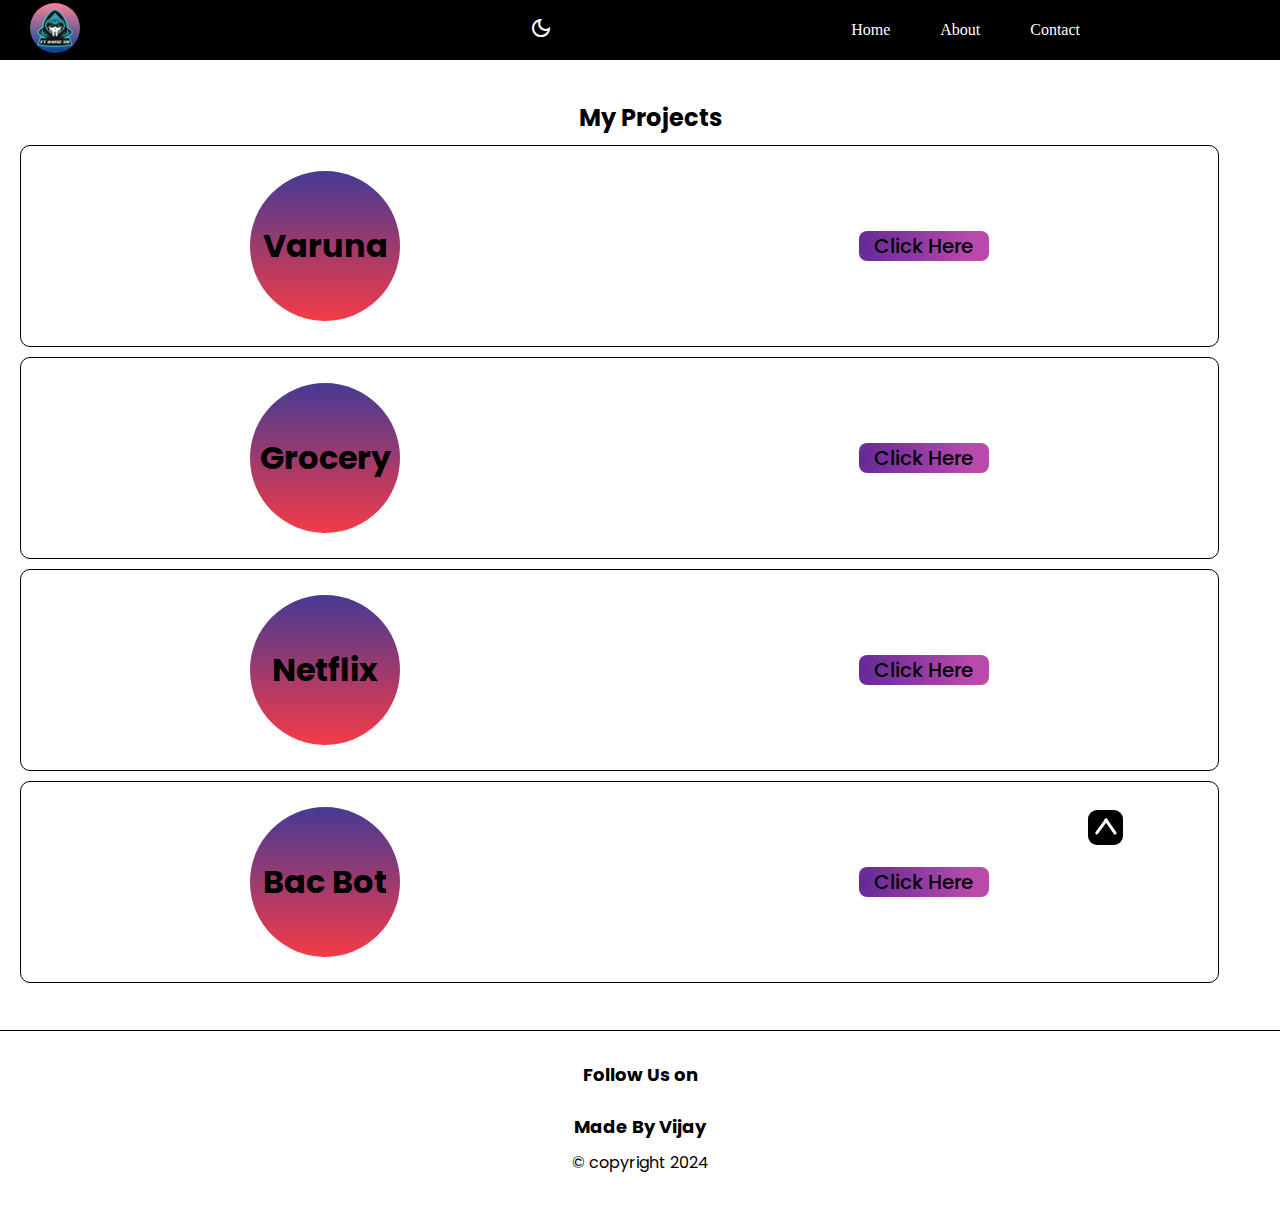
<file: index.html>
<!DOCTYPE html>
<html lang="en">

<head>
    <meta charset="UTF-8">
    <meta name="viewport" content="width=device-width, initial-scale=1.0">
    <title>Home</title>
    <link rel="stylesheet" href="public/css/style.css">
    <link rel="stylesheet" href="public/css/utility.css">
    <!-- <script src="public/js/script.js"></script> -->
     <script src="public/js/script2.js"></script>

    <link rel="stylesheet" href="https://cdnjs.cloudflare.com/ajax/libs/font-awesome/6.7.1/css/all.min.css"
        integrity="sha512-5Hs3dF2AEPkpNAR7UiOHba+lRSJNeM2ECkwxUIxC1Q/FLycGTbNapWXB4tP889k5T5Ju8fs4b1P5z/iB4nMfSQ=="
        crossorigin="anonymous" referrerpolicy="no-referrer" />
    <link rel="stylesheet"
        href="https://fonts.googleapis.com/css2?family=Material+Symbols+Outlined:opsz,wght,FILL,GRAD@24,400,0,0" />
</head>

<body class="index">

    <header class="indexHeader" id="indexHeader">
        <a href=""><img src="public/images/main logo.jpg" alt=""></a>

        <div class="themeChange">
            <span class="material-symbols-outlined lightMode" style="color: white; display: none;" id="lightMode"
                onclick="lightMode()">
                light_mode
            </span>
            <span class="material-symbols-outlined darkMode" style="color: white;" id="darkMode" onclick="darkMode()">
                dark_mode
            </span>

        </div>

        <div class="navbarLinksPc">

            <a href="index.html">Home</a>
            <a href="about.html">About</a>
            <a href="contact.html">Contact</a>
        </div>


        <div class="navbarMobile" onclick="ham_open()">
            <span></span>
            <span></span>
            <span></span>
        </div>

    </header>

    <div class="navbarLinksMobile">
        <div class="navbarMenuMobile">
            <a href="index.html">Home</a>
            <a href="about.html">About</a>
            <a href="contact.html">Contact</a>
        </div>
        <div class="closeIcon" id="closeIcon" onclick="ham_close()">
            <span></span>
            <span></span>
        </div>
    </div>

    <a href="#">
        <div class="backToTop">
            <span class="backTo"></span>
            <span class="backTo"></span>
        </div>

    </a>

    <!-- main starts from here -->

    <main class="indexMain nightTheme dayTheme">

        <div class="indexMainDiv1">

            <h2 style="text-align: center; font-family: Poppins;">My Projects</h2>

            <div class="websiteBorder">
                <div class="varuna websites">
                    <h1>Varuna</h1>
                </div>
                <a href="https://mudaliyar1.github.io/varuna2/index.html"><button class="nightTheme dayTheme">Click
                        Here</button></a>
            </div>
            <div class="websiteBorder">
                <div class="varuna websites">
                    <h1>Grocery</h1>
                </div>
                <a href="https://mudaliyar1.github.io/grocery-market/index.html"><button class="nightTheme dayTheme">Click
                        Here</button></a>
            </div>
            <div class="websiteBorder">
                <div class="varuna websites">
                    <h1>Netflix</h1>
                </div>
                <a href="https://mudaliyar1.github.io/Netflix/"><button class="nightTheme dayTheme">Click Here</button></a>
            </div>
            <div class="websiteBorder">
                <div class="varuna websites">
                    <h1>Bac Bot</h1>
                </div>
                <a href="https://mudaliyar1.github.io/bac-bot/"><button class="nightTheme dayTheme">Click Here</button></a>
            </div>
            <br><br>
        </div>

    </main>
    <!-- main ends here -->

    <footer class="footerPart nightTheme dayTheme">
        <h2>Follow Us on </h2>

        <div class="footerDiv">
            <a href="https://www.facebook.com/profile.php?id=61550755611897&mibextid=ZbWKwL"><i class="fa-brands fa-facebook"></i></a>
            <a href="https://www.instagram.com/ft_raise_59/profilecard/?igsh=MWF0azFxdmhkOW94ag=="><i class="fa-brands fa-instagram"></i></a>
            <a href="https://youtube.com/@ftraise59?si=dr5IA6VManbdZUAb"><i class="fa-brands fa-youtube"></i></a>
        </div>
        <h2 style="margin-top: 10px;">Made By Vijay</h2>
        <p style="margin-top: 10px;">&copy; copyright 2024</p>
    </footer>
</body>

</html>
</file>
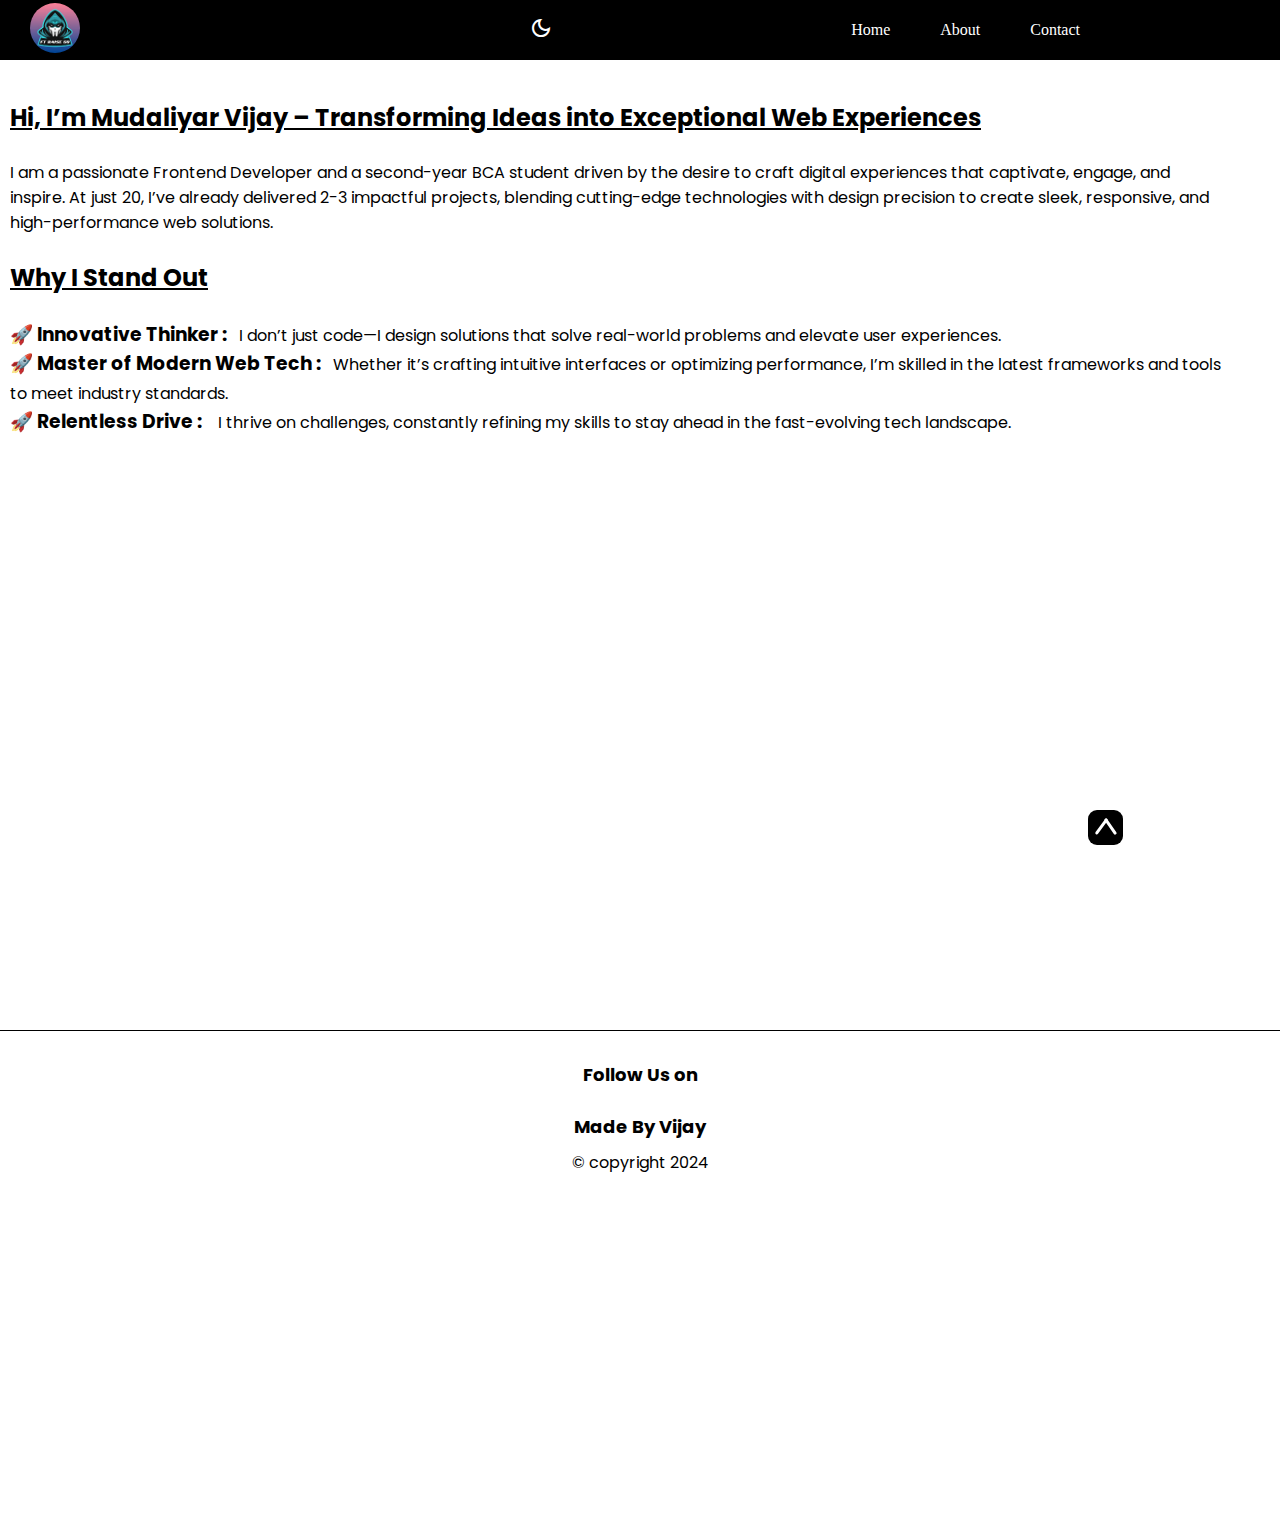
<file: about.html>
<!DOCTYPE html>
<html lang="en">

<head>
    <meta charset="UTF-8">
    <meta name="viewport" content="width=device-width, initial-scale=1.0">
    <title>About</title>
    <link rel="stylesheet" href="public/css/style.css">
    <link rel="stylesheet" href="public/css/utility.css">
    <!-- <script src="public/js/script.js"></script> -->
    <script src="public/js/script2.js"></script>

    <link rel="stylesheet" href="https://cdnjs.cloudflare.com/ajax/libs/font-awesome/6.7.1/css/all.min.css"
        integrity="sha512-5Hs3dF2AEPkpNAR7UiOHba+lRSJNeM2ECkwxUIxC1Q/FLycGTbNapWXB4tP889k5T5Ju8fs4b1P5z/iB4nMfSQ=="
        crossorigin="anonymous" referrerpolicy="no-referrer" />
    <link rel="stylesheet"
        href="https://fonts.googleapis.com/css2?family=Material+Symbols+Outlined:opsz,wght,FILL,GRAD@24,400,0,0" />
</head>

<body class="index">

    <header class="indexHeader" id="indexHeader">
        <a href="index.html"><img src="public/images/main logo.jpg" alt=""></a>

        <div class="themeChange">
            <span class="material-symbols-outlined lightMode" style="color: white; display: none;" id="lightMode"
                onclick="lightMode()">
                light_mode
            </span>
            <span class="material-symbols-outlined darkMode" style="color: white;" id="darkMode" onclick="darkMode()">
                dark_mode
            </span>

        </div>

        <div class="navbarLinksPc">

            <a href="index.html">Home</a>
            <a href="about.html">About</a>
            <a href="contact.html">Contact</a>
        </div>


        <div class="navbarMobile" onclick="ham_open()">
            <span></span>
            <span></span>
            <span></span>
        </div>

    </header>

    <div class="navbarLinksMobile">
        <div class="navbarMenuMobile">
            <a href="index.html">Home</a>
            <a href="about.html">About</a>
            <a href="contact.html">Contact</a>
        </div>
        <div class="closeIcon" id="closeIcon" onclick="ham_close()">
            <span></span>
            <span></span>
        </div>
    </div>

    <a href="#">
        <div class="backToTop">
            <span class="backTo"></span>
            <span class="backTo"></span>
        </div>

    </a>

    <!-- main starts from here -->

    <main class="aboutMain dayTheme nightTheme">

        <div class="aboutSectionDiv">
            <h2>Hi, I’m Mudaliyar Vijay – Transforming Ideas into Exceptional Web Experiences </h2>
            <br>
            <p>I am a passionate Frontend Developer and a second-year BCA student driven by the desire to craft digital
                experiences that captivate, engage, and inspire. At just 20, I’ve already delivered 2-3 impactful
                projects, blending cutting-edge technologies with design precision to create sleek, responsive, and
                high-performance web solutions.</p>
            <br>

            <h2>Why I Stand Out</h2>
            <br>
            <h3>🚀 Innovative Thinker :&nbsp;&nbsp;<span> I don’t just code—I design solutions that solve real-world
                    problems and elevate user experiences.</span></h3>
            <h3>🚀 Master of Modern Web Tech :&nbsp;&nbsp;<span> Whether it’s crafting intuitive interfaces or
                    optimizing performance, I’m skilled in the latest frameworks and tools to meet industry
                    standards.</span></h3>
            <h3>🚀 Relentless Drive : &nbsp;&nbsp;<span> I thrive on challenges, constantly refining my skills to stay
                    ahead in the fast-evolving tech landscape.</span></h3>

            <br>

        </div>

    </main>

    <footer class="footerPart nightTheme dayTheme">
        <h2>Follow Us on </h2>

        <div class="footerDiv">
            <a href="https://www.facebook.com/profile.php?id=61550755611897&mibextid=ZbWKwL"><i
                    class="fa-brands fa-facebook"></i></a>
            <a href="https://www.instagram.com/ft_raise_59/profilecard/?igsh=MWF0azFxdmhkOW94ag=="><i
                    class="fa-brands fa-instagram"></i></a>
            <a href="https://youtube.com/@ftraise59?si=dr5IA6VManbdZUAb"><i class="fa-brands fa-youtube"></i></a>
        </div>
        <h2 style="margin-top: 10px;">Made By Vijay</h2>
        <p style="margin-top: 10px;">&copy; copyright 2024</p>
    </footer>
</body>

</html>
</file>
<file: public/css/style.css>
@import url('https://fonts.googleapis.com/css2?family=Fredericka+the+Great&family=Iceberg&family=Poppins:ital,wght@0,100;0,200;0,300;0,400;0,500;0,600;0,700;0,800;0,900;1,100;1,200;1,300;1,400;1,500;1,600;1,700;1,800;1,900&display=swap');

/* index / home page css code stars from here */

.index .indexMain {
    position: absolute;
    top: 10px;
    width: 100%;
    height: auto;
}




.index .indexMain .indexMainDiv1 {
    position: relative;
    top: 90px;
    margin-left: 20px;
    display: flex;
    flex-direction: column;
    gap: 10px;
    margin-bottom: 92px;
}


.indexMain .indexMainDiv1 .websiteBorder {
    width: 95%;
    height: 200px;
    border: 1px solid;
    display: flex;
    justify-content: space-around;
    align-items: center;
    border-radius: 10px;

}


.indexMain .indexMainDiv1 .websites {
    width: 150px;
    height: 150px;
    font-family: "Poppins", sans-serif;
    font-weight: 100;
    font-style: normal;
    align-content: center;
    text-align: center;
    background-image: linear-gradient(to top, #f43b47 0%, #453a94 100%);
    border-radius: 50%;
}

.indexMain .indexMainDiv1 .websiteBorder button {
    width: 130px;
    height: 30px;
    border: none;
    border-radius: 8px;
    background-image: radial-gradient(circle farthest-corner at 3.2% 49.6%, rgba(80, 12, 139, 0.87) 0%, rgba(161, 10, 144, 0.72) 83.6%);
    font-size: 20px;
    font-family: "Poppins", sans-serif;
    font-weight: 500;
    font-style: normal;
}

.indexMain .indexMainDiv1 .websiteBorder button:hover {
    background-color: red;
    background-image: linear-gradient(91.2deg, rgba(136, 80, 226, 1) 4%, rgba(16, 13, 91, 1) 96.5%);
}



/* index / home page css code ends here */




/* About page css code starts from here */


.aboutMain .aboutSectionDiv{
    width: 100vw;
    height: 160vh;
    position: relative;
    top: 100px;
    font-family: Poppins;
    max-width: 95vw;
    margin-left: 10px;
}

.aboutMain .aboutSectionDiv h2{
    text-decoration: underline;
}

.aboutMain .aboutSectionDiv span{
    font-size: 16px;
    font-weight: 400;
}
</file>
<file: public/css/utility.css>
@import url('https://fonts.googleapis.com/css2?family=Fredericka+the+Great&family=Iceberg&family=Poppins:ital,wght@0,100;0,200;0,300;0,400;0,500;0,600;0,700;0,800;0,900;1,100;1,200;1,300;1,400;1,500;1,600;1,700;1,800;1,900&display=swap');

* {
    margin: 0px;
    padding: 0px;
}

::-webkit-scrollbar {
    width: 0px;
}

.indexHeader {
    width: 100vw;
    height: 60px;
    background-color: black;
    display: flex;
    flex-direction: row;
    align-items: center;
    justify-content: space-between;
    position: fixed;
    border-bottom: 1px solid white;
    z-index: 4;
    color: white;
}

.indexHeader img {
    width: 50px;
    height: 50px;
    border-radius: 50%;
    margin: 10px;
    margin-left: 30px;
}

.themeChange {
    margin-left: 140px;
}

@media(max-width:700px) {
    .themeChange {
        margin-left: 250px;
    }
}

@media(max-width:480px) {
    .themeChange {
        margin-left: 200px;
    }
}

@media(max-width:390px) {
    .themeChange {
        margin-left: 120px;
    }
}

@media(max-width:320px) {
    .themeChange {
        margin-left: 90px;
    }
}

.indexHeader .navbarLinksPc {
    display: flex;
    flex-direction: row;
    gap: 50px;
    align-items: center;
    margin-right: 200px;
}

@media(max-width:700px) {
    .indexHeader .navbarLinksPc {
        display: none;
    }
}

.indexHeader .navbarLinksPc a {
    text-decoration: none;
    color: white;
}

.index .navbarMobile {
    display: flex;
    flex-direction: column;
    gap: 5px;
    margin: 10px;
}

@media(min-width:701px) {
    .index .navbarMobile {
        display: none;
    }
}

.index .navbarMobile span {
    width: 25px;
    height: 3px;
    background-color: white;
    border-radius: 10px;
}


.index .navbarLinksMobile {
    display: none;
    position: fixed;
    width: 100vw;
    height: 100vh;
    background-color: black;
    z-index: 5;
}


.index .navbarLinksMobile .navbarMenuMobile {
    display: flex;
    justify-content: center;
    align-items: center;
    flex-direction: column;
    gap: 15px;
    font-size: 20px;
    position: relative;
    top: 50%;
    font-family: Verdana, Geneva, Tahoma, sans-serif;
}

.index .navbarLinksMobile .navbarMenuMobile a {
    text-decoration: none;
    color: white;
}

.index .navbarLinksMobile i {
    color: white;
    float: right;
    font-size: 25px;

}


.closeIcon {
    display: flex;
    flex-direction: column;
    gap: 10px;
    float: right;
    margin-right: 8px;
    margin-top: -75px;
}

.closeIcon span {
    width: 30px;
    height: 3px;
    background-color: white;
    border-radius: 5px;
}

.closeIcon span:nth-child(1) {
    transform: rotate(43deg);
}


.closeIcon span:nth-child(2) {
    transform: rotate(135deg);
    margin-top: -13px;
}


.backToTop{
    display: flex;
    flex-direction: column;
    justify-content: center;
    align-items: center;
    width: 35px;
    height: 35px;
    background-color: black;
    position: fixed;
    top: 90%;
    z-index: 2;
    left: 85%;
    border-radius: 9px;
}

.backToTop span{
    width: 19px;
    height: 3px;
    background-color: white;
    border-radius: 5px;
}

.backToTop span:nth-child(1){
    transform: rotate(126deg);
    margin-bottom: -5px;
    margin-left: -9px;
    margin-top: -3px;
}
.backToTop span:nth-child(2){
    transform: rotate(235deg);
    margin-bottom: -1px;
    margin-left: 10px;
    margin-top: 2px;
}




/* footer code here */

.footerPart{
    width: 100vw;
    height: 200px;
    position: absolute;
    top: 1030px;
    border-top: 1px solid;
    font-family: Poppins;
    text-align: center;

}
.footerPart h2{
    font-size: 18px;
    margin-top: 30px;
}

.footerDiv{
    display: flex;
    flex-direction: row;
    justify-content: center;
    margin-top: 15px;
    gap: 45px;
    align-items: center;
}

.footerDiv i{
    font-size: 26px;
}
.footerDiv a:nth-child(1){
    font-size: 26px;
    color: blue;
}
.footerDiv a:nth-child(2){
    font-size: 26px;
    color: purple;
}
.footerDiv a:nth-child(3){
    font-size: 26px;
    color: red;
}
</file>
